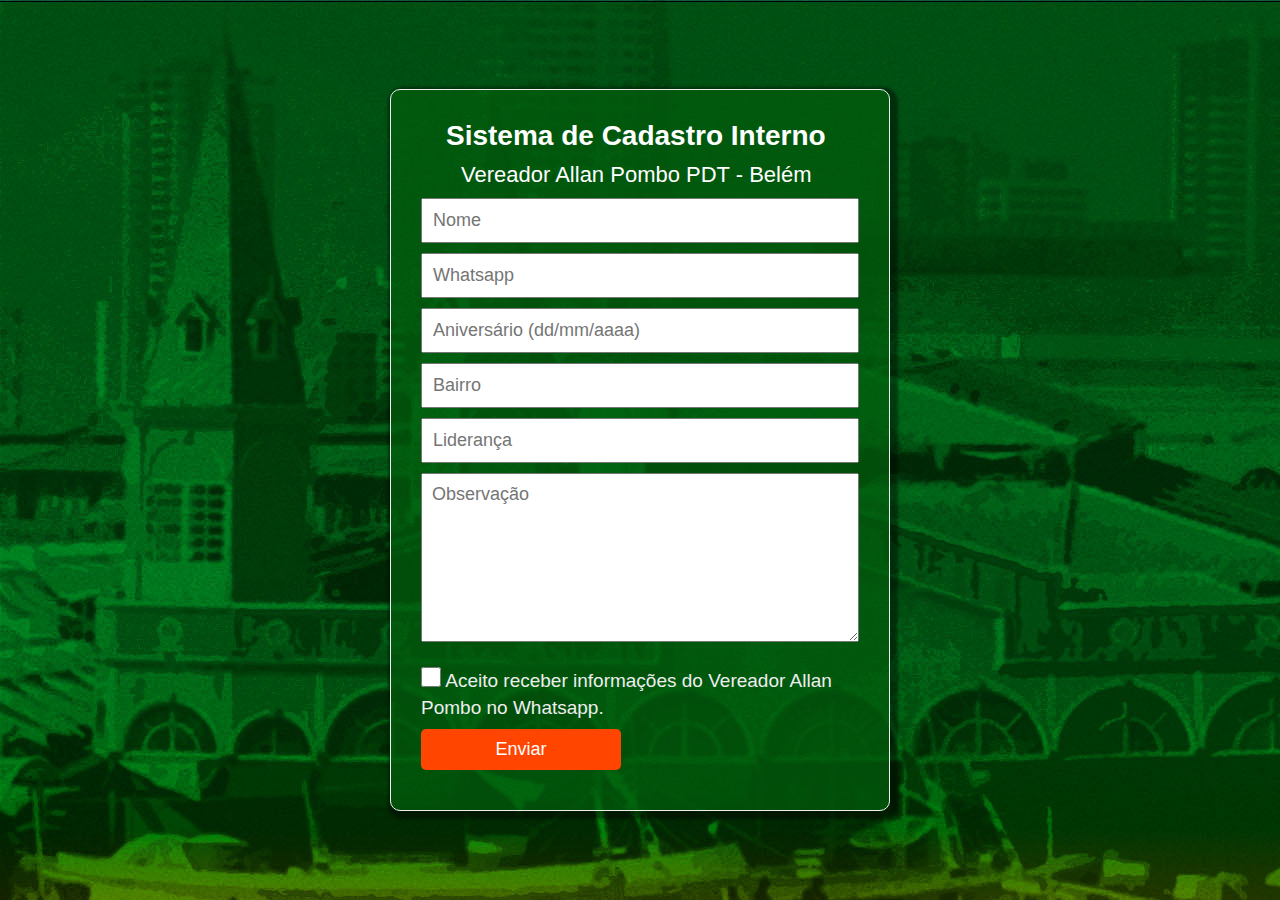
<file: index.html>
<!DOCTYPE html>
<html lang="pt-br">
<head>
    <meta charset="UTF-8">
    <meta name="viewport" content="width=device-width, initial-scale=1.0">
    <link rel="stylesheet" href="./style-form.css">
    <title>Formulário Google drive</title>
</head>
<body>
    <div class="container">
        <form #form>
            <h4>Sistema de Cadastro Interno </h4>
            <h3>Vereador Allan Pombo PDT - Belém</h3>
            <input type="text" name="seu-nome" placeholder="Nome" required>
            <input type="text" name="seu-numero" placeholder="Whatsapp" required>
            <input type="text" name="seu-niver" placeholder="Aniversário (dd/mm/aaaa)">
            <input type="text" name="seu-bairro" placeholder="Bairro" required>
            <input type="text" name="quem-cadastrou" placeholder="Liderança" required>
            <textarea name="sua-mensagem" rows="7" placeholder="Observação" id=""></textarea>
            
            <label for="checkbox1" class="label1"> 
                <input type="checkbox" id="checkbox1" name="sua-autorizacao" value="">
                Aceito receber informações do Vereador Allan Pombo no Whatsapp.
                
            </label>
            <input type="submit" value="Enviar" id="submit">
        </form>
    </div>

    <script src="google-sheet.js"></script>
</body>
</html>
</file>
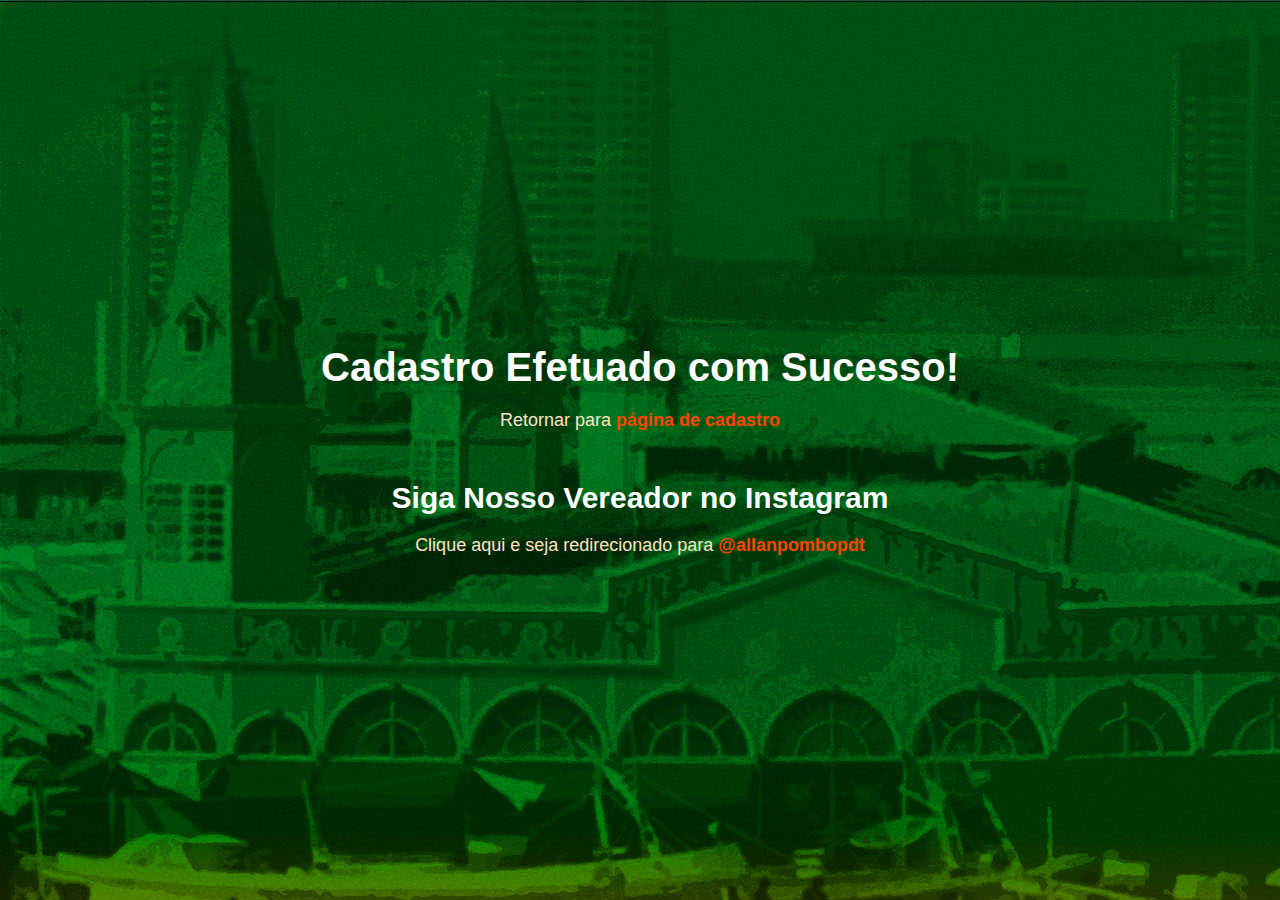
<file: agradecimento.html>
<!DOCTYPE html>
<html lang="pt-br">
<head>
    <meta charset="UTF-8">
    <meta name="viewport" content="width=device-width, initial-scale=1.0">
    <link rel="stylesheet" href="estilocongrats.css">
    <title>Document</title>
</head>
<body>
    <h1>Cadastro Efetuado com Sucesso!</h1>
    <a href="./index.html">Retornar para <span>página de cadastro</span></a>

    <h2>Siga Nosso Vereador no Instagram</h2>
    <a href="https://www.instagram.com/allanpombopdt" target="_blank" id="insta" > Clique aqui e seja redirecionado para <span>@allanpombopdt</span></a>
</body>
</html>
</file>
<file: style-form.css>
* {
    box-sizing: border-box;
    padding: 0;
    margin: 0;
    font-family: 'poppins', sans-serif;
    font-size: 18px;
}

body {
    background-image: url('./img/bg-site-allan.jpg');
    height: 100vh;
    display: flex;
    align-items: center;
    justify-content: center;
}

.container {
    width: 500px;
    padding: 30px;
    border: 1px solid #eeeeee;
    border-radius: 10px;
    background-color: #015c0cb9;
    box-shadow: 3px 3px 3px 5px rgba(0, 0, 0, 0.415);
    
}

h4 {
    margin-bottom: 10px;
    font-size: 28px;
    color: white;
    margin-left: 25px;
    
}
h3 {
    color: white;
    font-size: 22px;
    font-weight: 400;
    margin-left: 40px;
    margin-bottom: 10px;
    
}
input {
    width: 100%;
    padding: 10px;
    margin-bottom: 10px;
}

textarea {
    width: 100%;
    padding: 10px;
    margin-bottom: 20px;
}

label {
    font-size: 19px;
    color: #eeeeee;
}

#checkbox1 {
    width: 20px;
    height: 20px;
    margin-bottom: 10px;
}

#submit {
    border: none;
    background-color: orangered;
    color: white;
    width: 200px;
    margin-top: 10px;
    border-radius: 5px;
    display: block
}

#submit:hover {
    background-color: #333333;
}

@media screen and (max-width: 1064px) {
    
    .container {
        width: 90%;
    }

    form {
        width: 100%;
    }

    label {
    font-size: 16px;
    color: #eeeeee;
    }

    h3 {
        margin-left: 0px;
        font-size: 19px;
    }

    h4 {
        margin-left: 0px;
    }

    #submit {
        margin-top: 30px;
        margin-left: 85px;
        margin-bottom: 0px;
    }
}
</file>
<file: estilocongrats.css>
* {
    box-sizing: border-box;
    padding: 0;
    margin: 0;
    font-family: 'poppins', sans-serif;
    font-size: 18px;
}

body {
    background-image: url('./img/bg-site-allan.jpg');
    height: 100vh;
    display: flex;
    flex-direction: column;
    align-items: center;
    justify-content: center;
}

h1 {
    font-size: 40px;
    margin-bottom: 20px;
    color: white;
}

a {
    text-decoration: none;
    color: bisque;
}

a > span {
    color: rgb(255, 70, 3);
    font-weight: 700;
}

h2 {
    font-size: 30px;
    margin-bottom: 20px;
    color: white;
    padding-top: 50px;
}

@media screen and (max-width: 1064px) {
    h1 {
        font-size: 28px;
        margin-left: 50px;
    }

    h2 {
        font-size: 20px;
    }

    #insta {
        margin-left: 75px;
        align-items: center;
        cursor: pointer;
    }

    #insta span {
        padding-top: 10px;
    }
}
</file>
